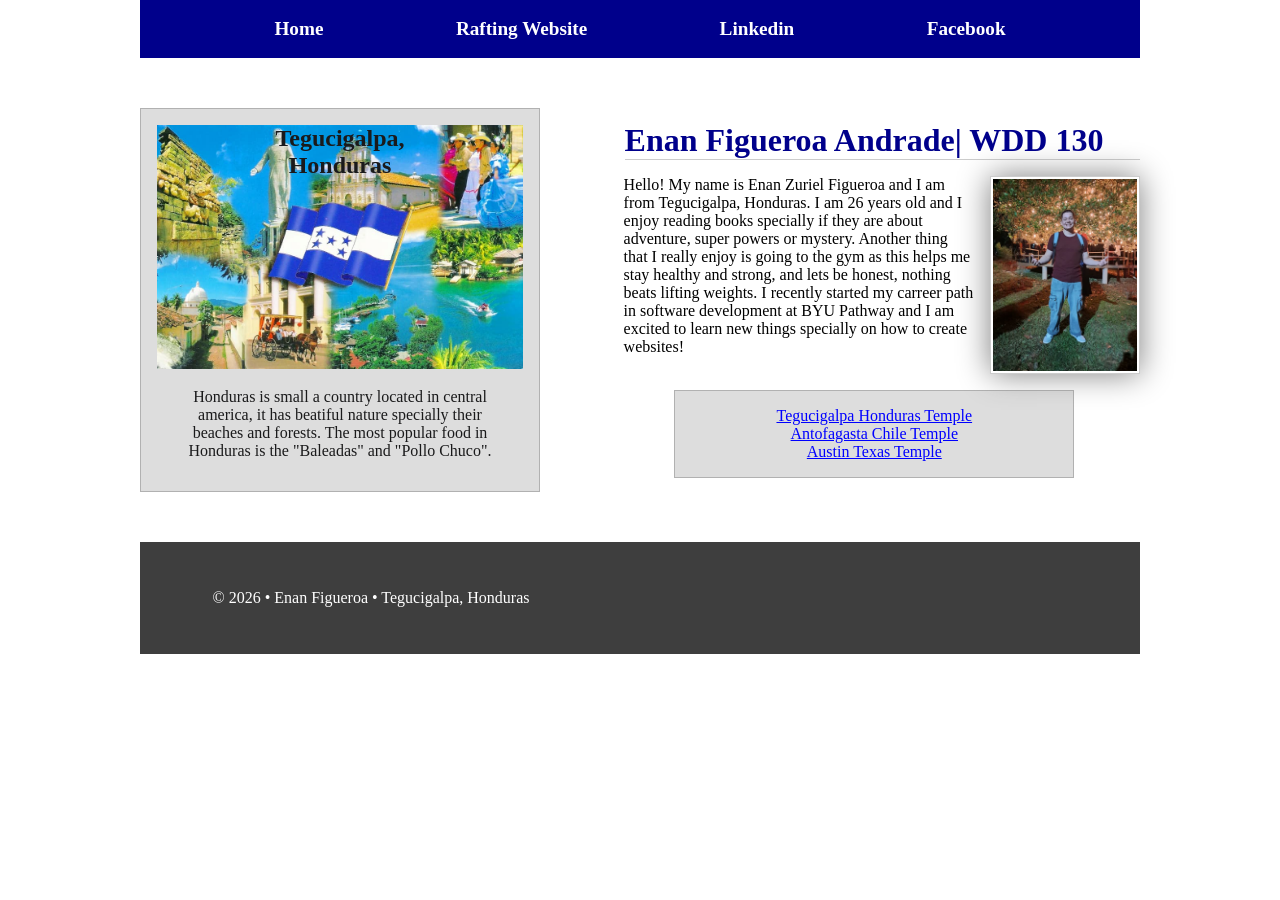
<file: index.html>
<!DOCTYPE html>
<html lang="en">

<head>
    <meta charset="UTF-8">
    <meta name="viewport" content="width=device-width, initial-scale=1.0">
    <title>Enan Figueroa Andrade| WDD 130</title>
    <meta name="description" content="Enan Figueroa Andrade BYU-Idaho for the class WDD130 Home page">
    <meta name="author" content="Enan Figueroa Andrade">
    <link rel="stylesheet" href="styles/styles.css">
</head>

<body>
    <header>
        <nav>
            <a href="#">Home</a>
            <a href="wwr/">Rafting Website</a>
            <a href="https://linkedin.com" target="_blank">Linkedin</a>
            <a href="https://facebook.com" target="_blank">Facebook</a>
        </nav>
    </header>
    <div class="grid">
        <main>
            <h1>Enan Figueroa Andrade| WDD 130</h1>
            <img src="images/profile.jpg" alt="Enan Figueroa in front of a tree with christmass lights" width="200">
            <p>Hello! My name is Enan Zuriel Figueroa and I am from Tegucigalpa, Honduras.
                I am 26 years old and I enjoy reading books specially if they are about adventure,
                super powers or mystery. Another thing that I really enjoy is going to the gym as this
                helps me stay healthy and strong, and lets be honest, nothing beats lifting weights. I recently
                started my carreer path in software development at BYU Pathway and I am excited to learn new things
                specially on how to create websites!
            </p>
            <ul class="box">
                <li><a href="https://www.churchofjesuschrist.org/temples/details/tegucigalpa-honduras-temple?lang=eng">Tegucigalpa Honduras Temple</a></li>
                <li><a href="https://www.churchofjesuschrist.org/temples/details/antofagasta-chile-temple?lang=eng">Antofagasta Chile Temple</a></li>
                <li><a href="https://www.churchofjesuschrist.org/temples/details/austin-texas-temple?lang=eng">Austin Texas Temple</a></li>
            </ul>
        </main>
        <aside class="box">
            <h2>Tegucigalpa, Honduras</h2>
            <img src="images/honduras.jpg" alt="A picture that contains Honduras flag and diverse cultural places">
            <p>Honduras is small a country located in central america, it has beatiful nature
                specially their beaches and forests. The most popular food in Honduras is the
                "Baleadas" and "Pollo Chuco".
            </p>
        </aside>
    </div>
    <footer>
        <p>©️ 2026 • Enan Figueroa • Tegucigalpa, Honduras</p>
    </footer>
</body>

</html>
</file>
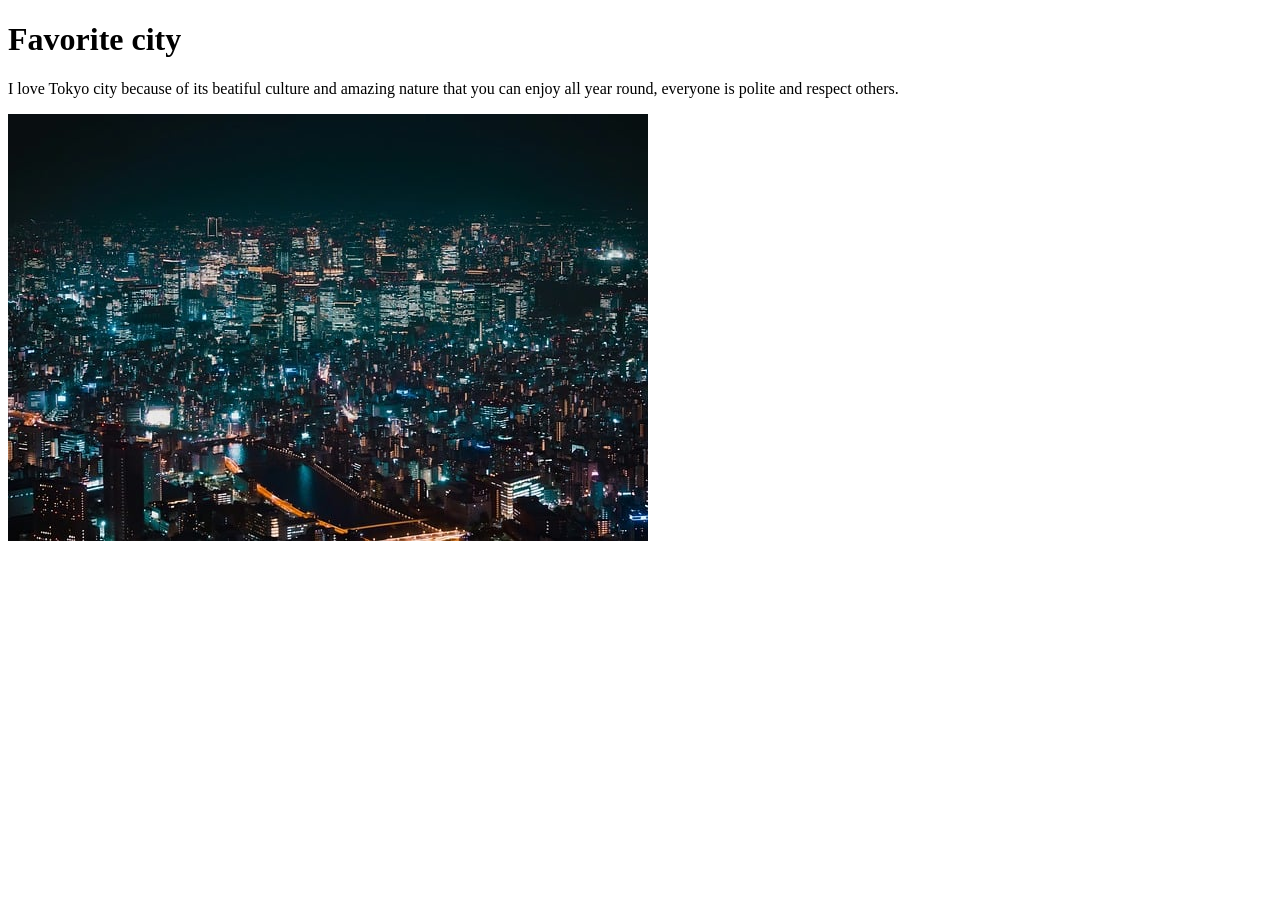
<file: week01/favorite-city.html>
<!DOCTYPE html>
<html lang="en">

<head>
    <meta charset="UTF-8">
    <meta name="viewport" content="width=device-width, initial-scale=1.0">
    <title>Document</title>
</head>

<body>
    <h1>Favorite city</h1>
    <p>I love Tokyo city because of its beatiful culture and amazing
        nature that you can enjoy all year round, everyone is polite
        and respect others.
    </p>
    <img src="images/tokyo-city.jpg" alt="tokyo city at night">

</body>

</html>
</file>
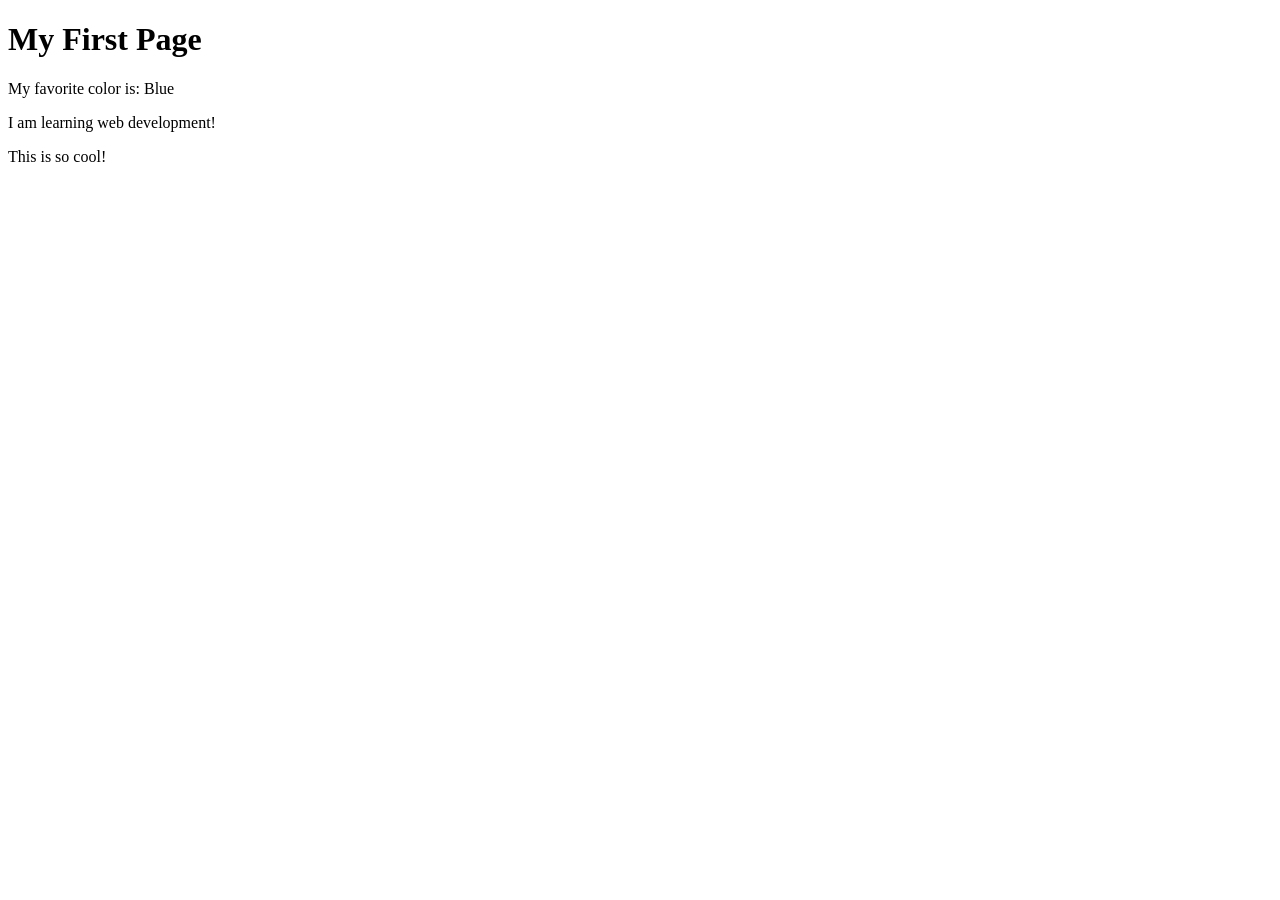
<file: week01/first-page.html>
<!DOCTYPE html>
<html lang="en">

<head>
    <meta charset="UTF-8">
    <meta name="viewport" content="width=device-width, initial-scale=1.0">
    <title>My First Page</title>
</head>

<body>
    <h1>My First Page</h1>
    <p>My favorite color is: Blue </p>
    <p>I am learning web development!</p>
    <p_>This is so cool!</p_>
</body>

</html>
</file>
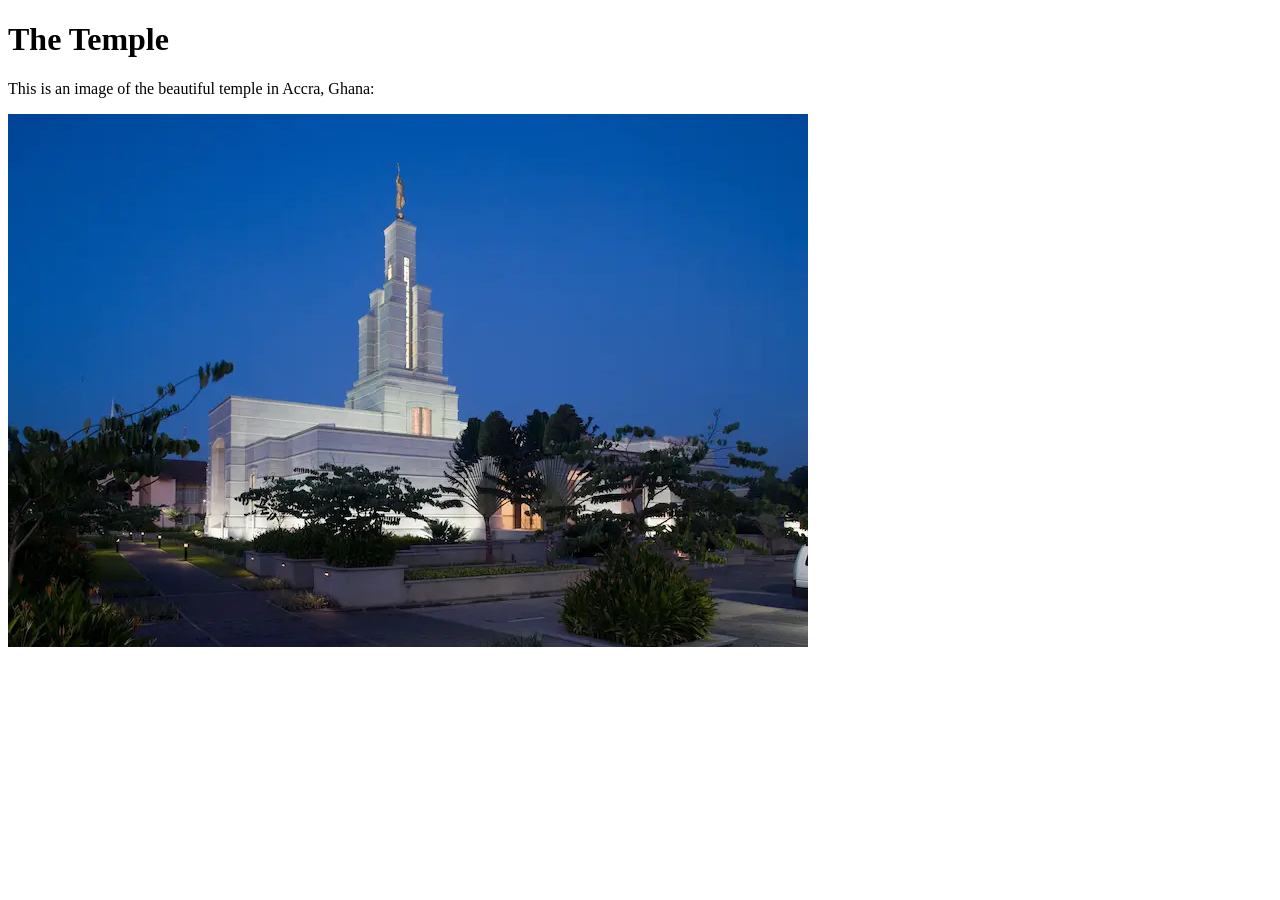
<file: week01/images.html>
<!DOCTYPE html>
<html lang="en">

<head>
    <meta charset="UTF-8">
    <meta name="viewport" content="width=device-width, initial-scale=1.0">
    <title>Temple Image</title>
</head>

<body>
    <h1>The Temple</h1>
    <p>This is an image of the beautiful temple in Accra, Ghana:</p>
    <img src="images/temple small.webp" alt="The Accra Ghana Temple">

</body>

</html>
</file>
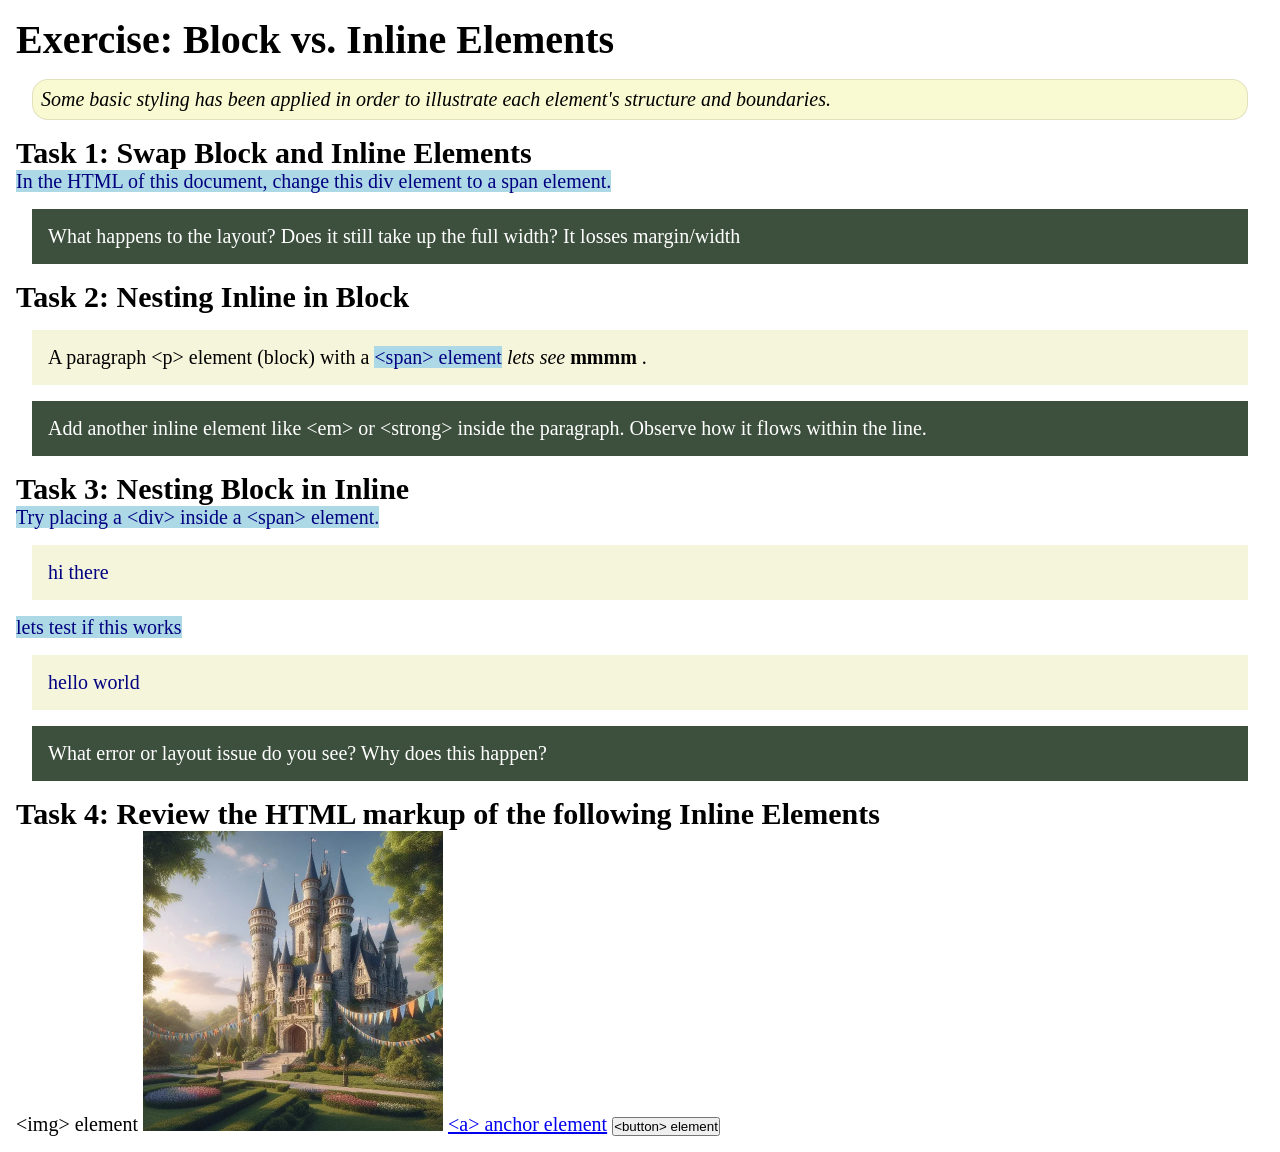
<file: week02/block-vs-inline.html>
<!DOCTYPE html>
<html lang="en">

<head>
    <meta charset="UTF-8">
    <meta name="viewport" content="width=device-width, initial-scale=1.0">
    <title>Exercise: Block vs. Inline Elements</title>
    <link rel="stylesheet" href="styles/block-vs-inline.css">
</head>

<body>
    <main>
        <h1>Exercise: Block vs. Inline Elements</h1>
        <p class="note">Some basic styling has been applied in order to illustrate each element's structure and boundaries.</p>

        <h2>Task 1: Swap Block and Inline Elements</h2>
        <span>In the HTML of this document, change this div element to a span element.</span>

        <p class="question">What happens to the layout? Does it still take up the full width? It losses margin/width</p>

        <h2>Task 2: Nesting Inline in Block</h2>
        <p>A paragraph &lt;p&gt; element (block) with a <span>&lt;span&gt; element</span> <em> lets see </em> <strong> mmmm </strong>.</p>
        <p class="question">Add another inline element like &lt;em&gt; or &lt;strong&gt; inside the paragraph. Observe how it flows within the line.</p>

        <h2>Task 3: Nesting Block in Inline</h2>
        <span>Try placing a &lt;div&gt; inside a &lt;span&gt; element. <div> hi there </div></span>
        <span> lets test if this works <div> hello world </div></span>
        <p class="question">What error or layout issue do you see? Why does this happen?</p>

        <h2>Task 4: Review the HTML markup of the following Inline Elements</h2>
        &lt;img&gt; element
        <img src="images/castle.webp" alt="placeholder image (images are inline)" width="300" height="300">
        <a href="https://churchofjesuschrist.org">&lt;a&gt; anchor element</a>
        <button type="button">&lt;button&gt; element</button>
    </main>
</body>

</html>
</file>
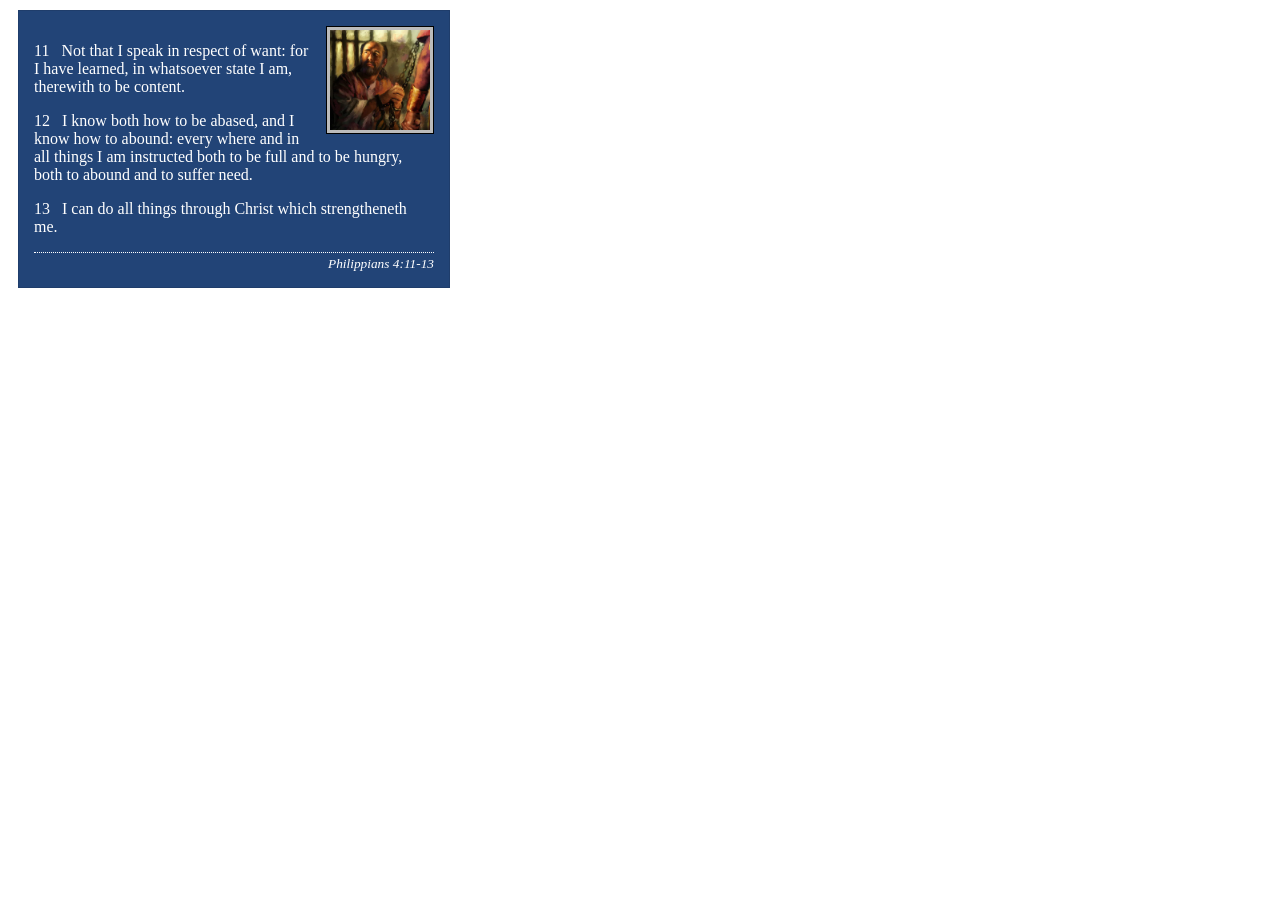
<file: week02/box-model-solution.html>
<!DOCTYPE html>
<html lang="en">

<head>
    <meta charset="UTF-8">
    <meta name="viewport" content="width=device-width, initial-scale=1.0">
    <title>Box Model Activity</title>
    <link rel="stylesheet" href="styles/box-model-solution.css">
</head>

<body>
    <main>
        <div class="callout">
            <img src="images/apostle-paul-imprisoned.webp" alt="Paul the Apostle - Imprisoned in Rome" width="200" height="200">
            <blockquote>
                <p>11 &nbsp; Not that I speak in respect of want: for I have learned, in whatsoever state I am, therewith to be content.</p>
                <p>12 &nbsp; I know both how to be abased, and I know how to abound: every where and in all things I am instructed both to be full and to be hungry, both to abound and to suffer need.</p>
                <p>13 &nbsp; I can do all things through Christ which strengtheneth me.</p>
            </blockquote>
            <cite>Philippians 4:11-13</cite>
        </div>
    </main>
</body>

</html>
</file>
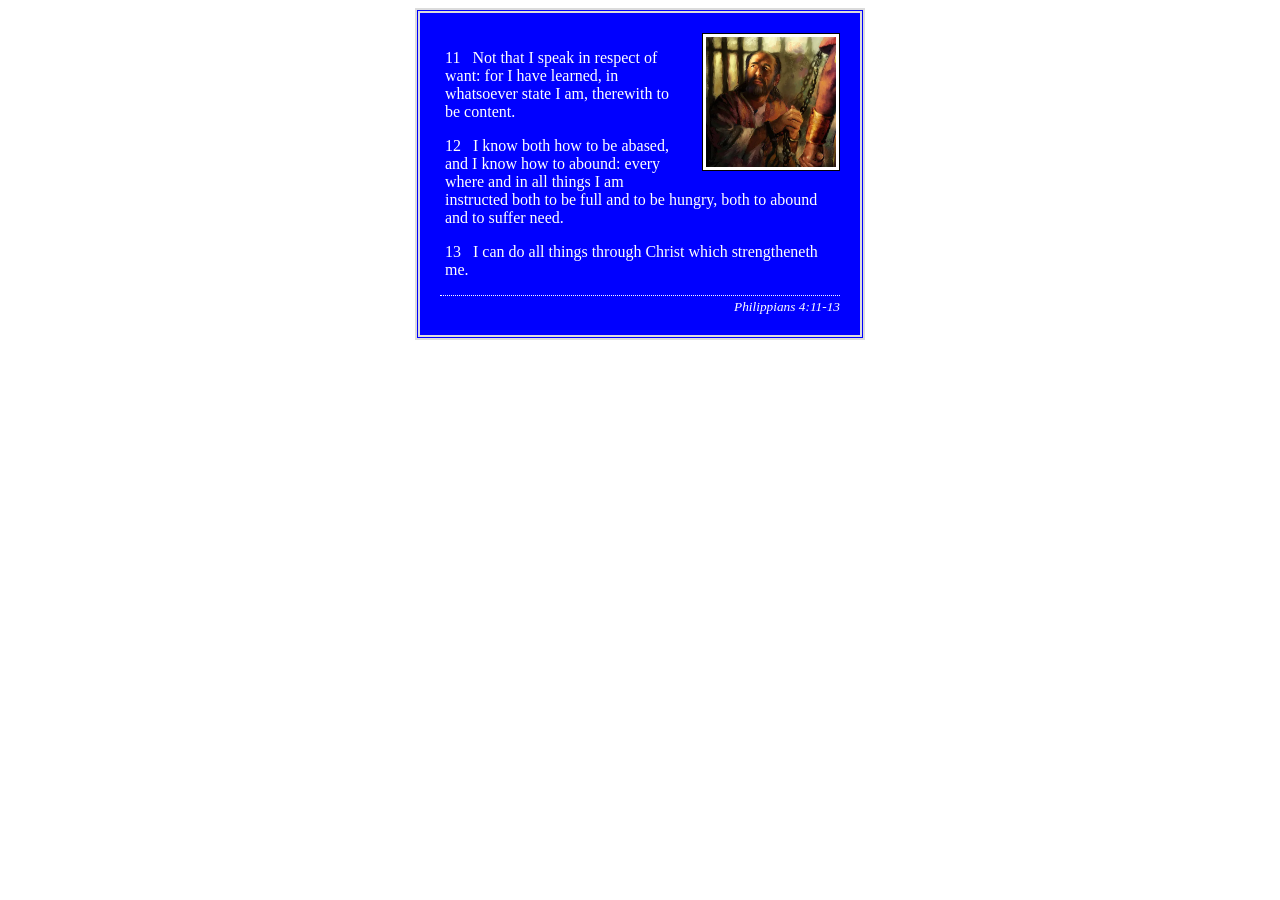
<file: week02/box-model.html>
<!DOCTYPE html>
<html lang="en">

<head>
    <meta charset="UTF-8">
    <meta name="viewport" content="width=device-width, initial-scale=1.0">
    <title>Box Model Activity</title>
    <link rel="stylesheet" href="styles/box-model.css">
</head>

<body>
    <main>
        <div class="callout">
            <img src="images/apostle-paul-imprisoned.webp" alt="Paul the Apostle - Imprisoned in Rome" width="200" height="200">
            <blockquote>
                <p>11 &nbsp; Not that I speak in respect of want: for I have learned, in whatsoever state I am, therewith to be content.</p>
                <p>12 &nbsp; I know both how to be abased, and I know how to abound: every where and in all things I am instructed both to be full and to be hungry, both to abound and to suffer need.</p>
                <p>13 &nbsp; I can do all things through Christ which strengtheneth me.</p>
            </blockquote>
            <cite>Philippians 4:11-13</cite>
        </div>
    </main>
</body>

</html>
</file>
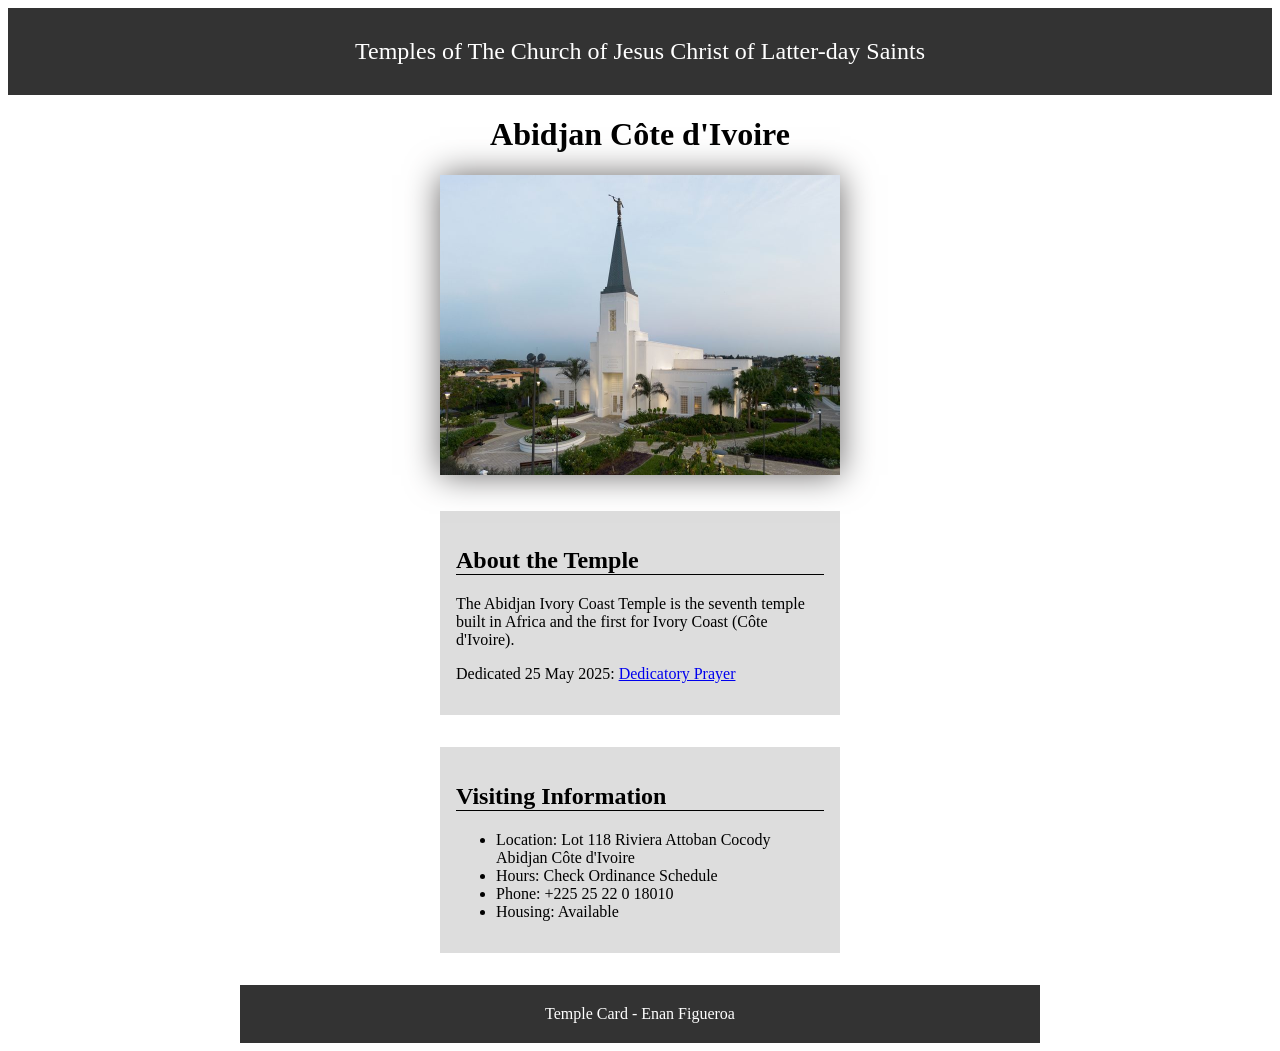
<file: week02/temple.html>
<!DOCTYPE html>
<html lang="en">

<head>
    <meta charset="UTF-8">
    <meta name="viewport" content="width=device-width, initial-scale=1.0">
    <title>Temple Card - Abidjan Côte d'Ivoire</title>
    <link rel="stylesheet" href="styles/temple.css">
</head>

<body>
    <header>
        <p>Temples of The Church of Jesus Christ of Latter-day Saints</p>
    </header>
    <main>
        <h1>Abidjan Côte d'Ivoire</h1>
        <picture>
            <img src="images/abidjan-ivory-coast.jpeg" alt="Abidjan Côte d'Ivoire Temple">
        </picture>
        <section>
            <h2>About the Temple</h2>
            <p>The Abidjan Ivory Coast Temple is the seventh temple built in Africa and the first for Ivory Coast (Côte d'Ivoire).</p>
            <p>Dedicated 25 May 2025: <a href="https://www.churchofjesuschrist.org/temples/dedicatory-prayer/abidjan-ivory-coast-temple/2025-05-25?lang=eng" target="_blank" rel="noopener noreferrer">Dedicatory Prayer</a></p>
        </section>
        <section>
            <h2>Visiting Information</h2>
            <ul>
                <li>Location: Lot 118 Riviera Attoban Cocody Abidjan Côte d'Ivoire</li>
                <li>Hours: Check Ordinance Schedule</li>
                <li>Phone: +225 25 22 0 18010</li>
                <li>Housing: Available</li>
            </ul>
        </section>
    </main>
    <footer>
        <p>Temple Card - Enan Figueroa</p>
    </footer>
</body>

</html>
</file>
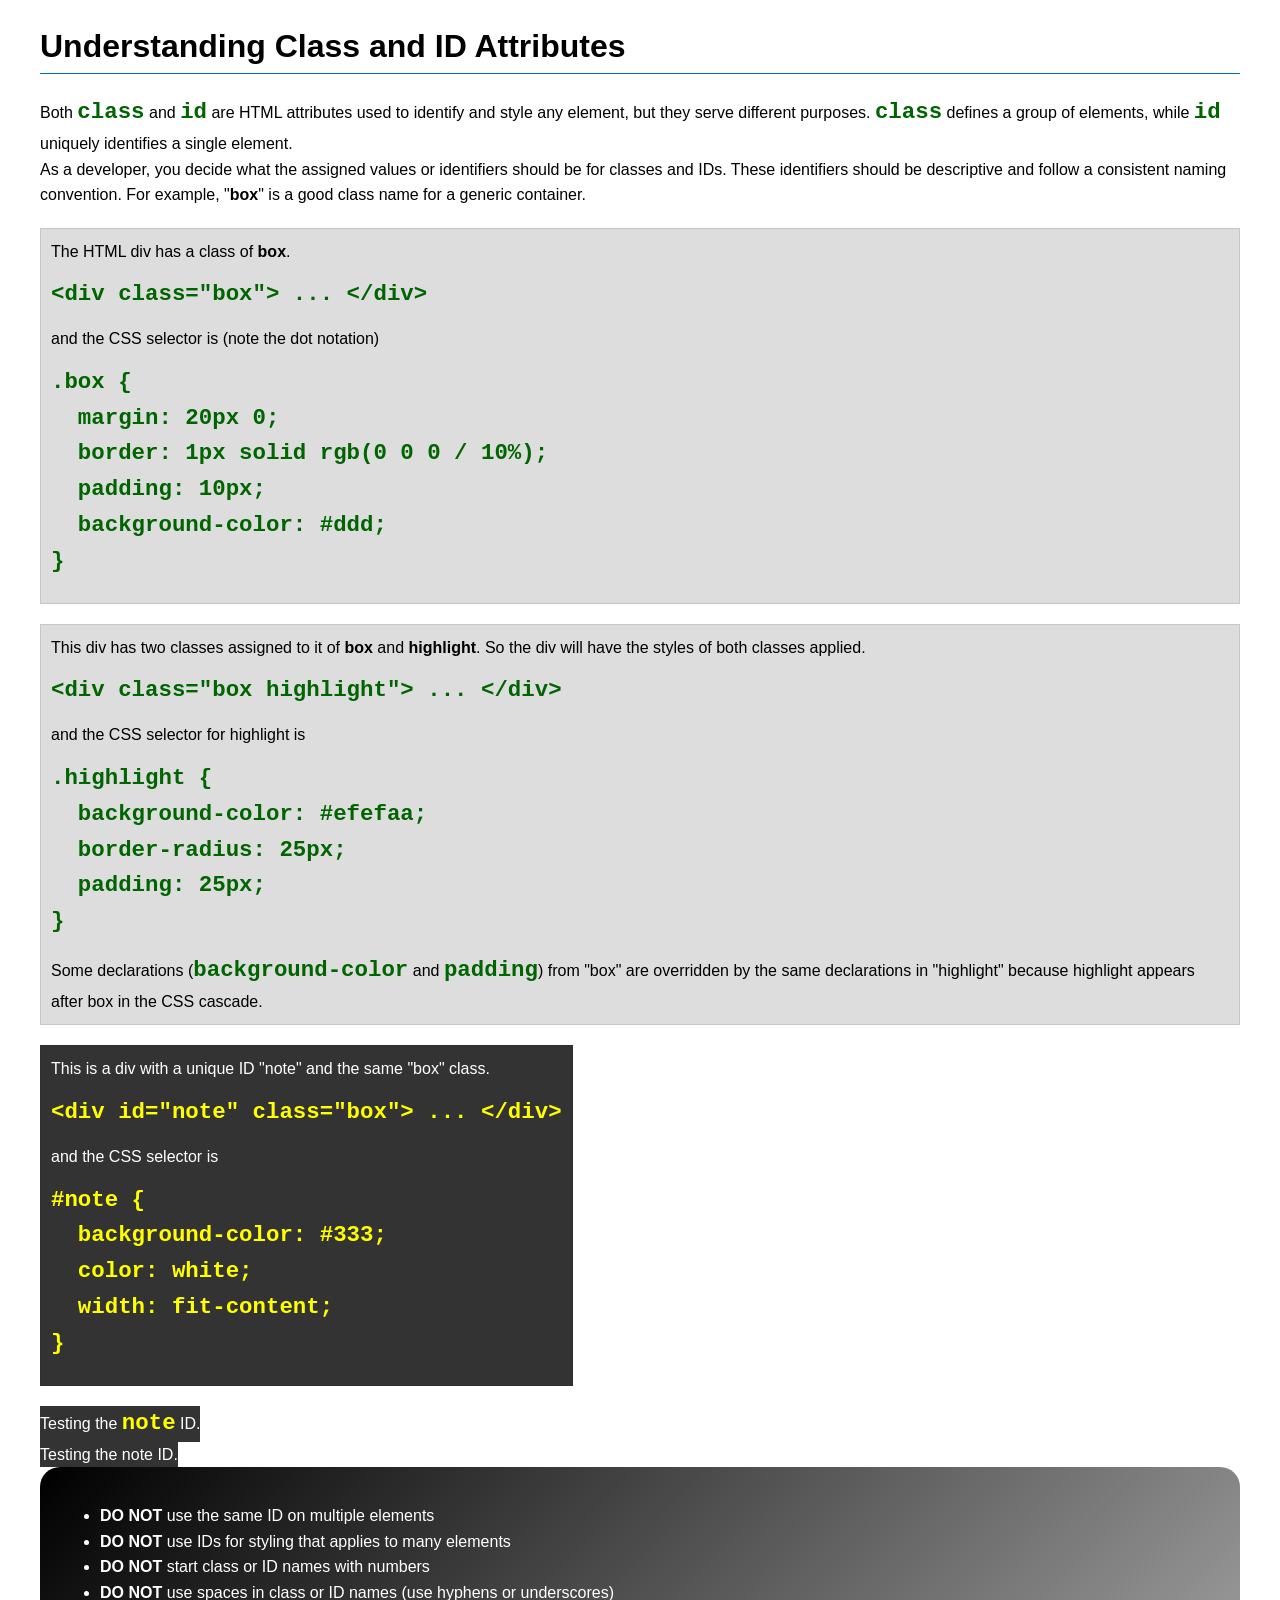
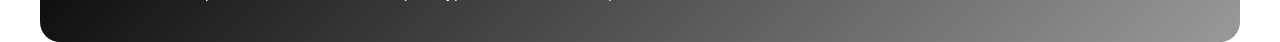
<file: week03/class-and-id.html>
<!DOCTYPE html>
<html lang="en">

<head>
    <meta charset="UTF-8">
    <meta name="viewport" content="width=device-width, initial-scale=1.0">
    <title>Class vs ID Attributes</title>
    <link rel="stylesheet" href="styles/class-and-id.css">
</head>

<body>
    <h1>Understanding Class and ID Attributes</h1>
    <p>Both <code>class</code> and <code>id</code> are HTML attributes used to identify and style any element, but they serve different purposes. <code>class</code> defines a group of elements, while <code>id</code> uniquely identifies a single element.</p>
    <p>As a developer, you decide what the assigned values or identifiers should be for classes and IDs. These identifiers should be descriptive and follow a consistent naming convention. For example, "<strong>box</strong>" is a good class name for a generic container.</p>
    <div class="box">
        <p>The HTML div has a class of <strong>box</strong>.</p>
        <pre><code class="html">&lt;div class="box"&gt; ... &lt;/div&gt;</code></pre>
        and the CSS selector is (note the dot notation)
        <pre><code class="css">.box {
  margin: 20px 0;
  border: 1px solid rgb(0 0 0 / 10%);
  padding: 10px;
  background-color: #ddd; 
}</code></pre>
    </div>

    <div class="box">
        <p>This div has two classes assigned to it of <strong>box</strong> and <strong>highlight</strong>. So the div will have the styles of both classes applied.</p>
        <pre><code class="html">&lt;div class="box highlight"&gt; ... &lt;/div&gt;</code></pre>
        and the CSS selector for highlight is
        <pre><code class="css">.highlight {
  background-color: #efefaa;
  border-radius: 25px;
  padding: 25px;
}</code></pre>
        <p>Some declarations (<code>background-color</code> and <code>padding</code>) from "box" are overridden by the same declarations in "highlight" because highlight appears after box in the CSS cascade.</p>
    </div>

    <div id="note" class="box">
        <p>This is a div with a unique ID "note" and the same "box" class.</p>
        <pre><code class="html">&lt;div id="note" class="box"&gt; ... &lt;/div&gt;</code></pre>
        and the CSS selector is
        <pre><code class="css">#note {
  background-color: #333;
  color: white;
  width: fit-content;
}</code></pre>
    </div>

    <div id="note">
        <p>Testing the <code>note</code> ID.</p>
    </div>

    <div id="note">
        <p>Testing the note ID.</p>
    </div>

    <section id="best-practice">
        <ul>
            <li><strong>DO NOT</strong> use the same ID on multiple elements</li>
            <li><strong>DO NOT</strong> use IDs for styling that applies to many elements</li>
            <li><strong>DO NOT</strong> start class or ID names with numbers</li>
            <li><strong>DO NOT</strong> use spaces in class or ID names (use hyphens or underscores)</li>
        </ul>
    </section>

</body>

</html>
</file>
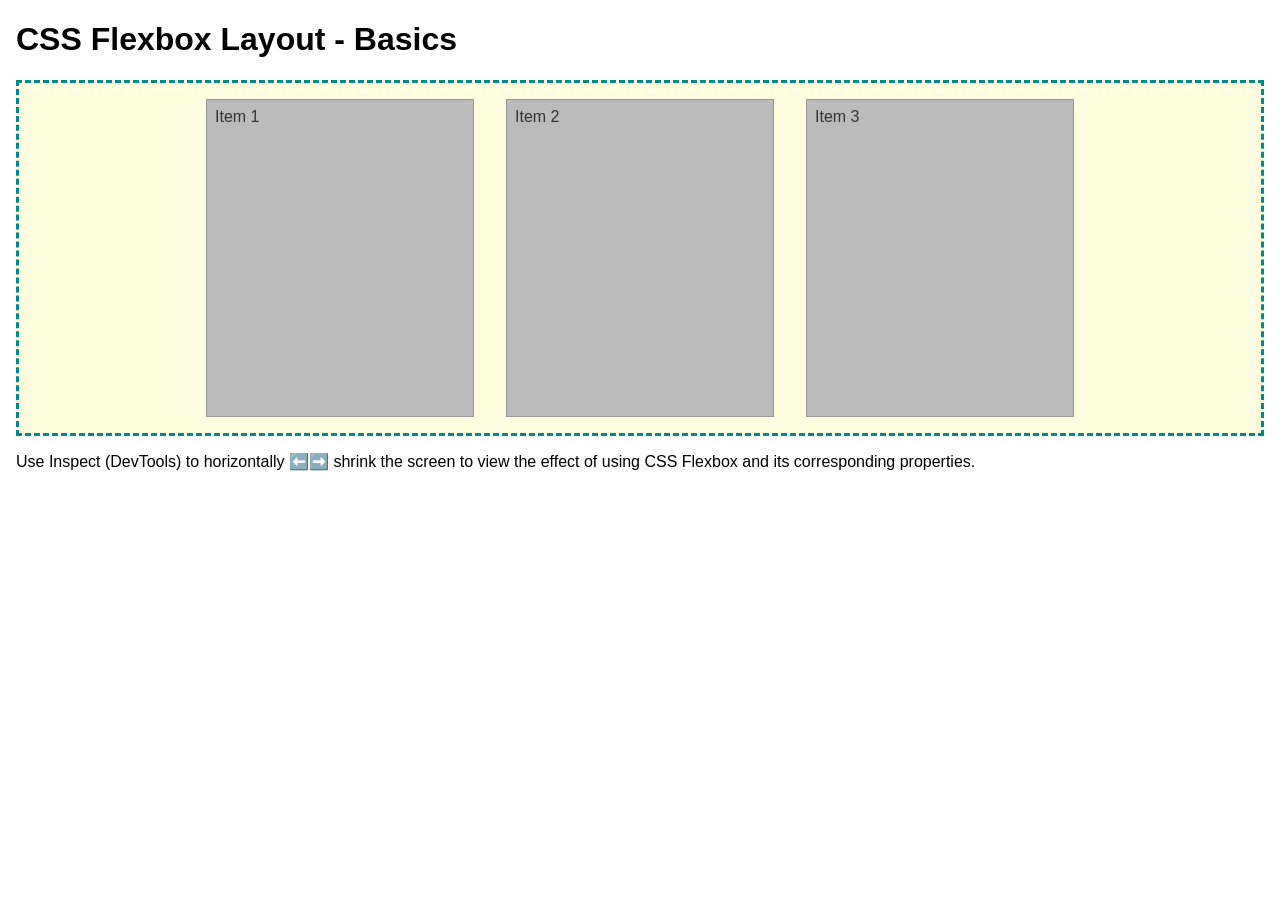
<file: week04/flexbox-layout.html>
<!DOCTYPE html>
<html lang="en">

<head>
    <meta charset="UTF-8">
    <meta name="viewport" content="width=device-width, initial-scale=1.0">
    <title>CSS Flexbox Layout - Basics</title>
    <link rel="stylesheet" href="styles/flexbox.css">
</head>

<body>
    <main>
        <h1>CSS Flexbox Layout - Basics</h1>
        <div class="flex-container">
            <div class="flex-item item1">Item 1</div>
            <div class="flex-item item2">Item 2</div>
            <div class="flex-item item3">Item 3</div>
        </div>
        <p>Use Inspect (DevTools) to horizontally ⬅️➡️ shrink the screen to view the effect of using CSS Flexbox and its corresponding properties.</p>
    </main>
</body>

</html>
</file>
<file: styles/styles.css>
:root {
    --border: 1px solid rgb(0 0 0 / 0.2);
    --main-color: darkblue;
}

* {
    margin: 0;
    padding: 0;
    box-sizing: border-box;
}

header,
.grid,
footer {
    max-width: 1000px;
    margin: 0 auto;
}

nav {
    background-color: var(--main-color);
    padding: 10px;
    display: flex;
    justify-content: space-evenly;
    align-items: center;
}

a {
    color: #00f;
}

nav a {

    display: block;
    padding: 0.5rem;
    text-decoration: none;
    font-size: 1.2rem;
    font-weight: 700;
    color: #fff;
}

main {
    grid-column: 2/3;
    margin: 1rem 0;
}

h1 {
    color: var(--main-color);
    margin: 1rem 0 1rem 1rem;
    border-bottom: var(--border);
}

main img {
    float: right;
    width: 150px;
    height: auto;
    border: var(--border);
    margin: 0 0 1rem 1rem;
    padding: 2px;
    box-shadow: 0 0 30px gray;
}

p {
    padding: 0;
    margin: 15px;
    max-width: 400px;
}

aside {
    max-width: 30rem;
    text-align: center;
    position: relative;
    grid-column: 1/2;
    grid-row: 1/2;
}

aside h2 {
    position: absolute;
    left: 50%;
    transform: translateX(-50%);
    top: 1rem;
}

aside img {
    width: 100%;
    height: auto;
}

footer {
    background-color: #3e3e3e;
    padding: 2rem 1rem;
    text-align: center;
    color: #fff;
}

ul {
    list-style: none;
    padding: 1rem;
}

ul.box {
    clear: right;
    margin: 1rem auto;
    text-align: center;
}

/* Class Selectors */
.box {
    margin: 1rem 0;
    border: var(--border);
    padding: 1rem;
    background-color: #dddddd;
    color: #1a1a1b;
    max-width: 400px;
}

.grid {
    display: grid;
    align-items: center;
    gap: 2rem;
    margin-top: 2rem;
    margin-bottom: 2rem;
}
</file>
<file: week02/styles/block-vs-inline.css>
* {
    margin: 0;
    padding: 0;
}

body {
    font-size: 20px;
    margin: 1rem;
}

p,
div {
    background-color: beige;
    margin: 1rem;
    padding: 1rem;
}

span {
    color: navy;
    background-color: lightblue;
}

code {
    margin: 0;
    padding: 0;
    color: green;
    font-size: 1.2rem;
}

.note {
    font-style: italic;
    background-color: lightgoldenrodyellow;
    border-radius: 1rem;
    border: 1px solid rgb(0 0 0 / 10%);
    margin: 1rem;
    padding: .5rem;
}

.question {
    background-color: #3d503d;
    color: #fff;
}
</file>
<file: week02/styles/box-model-solution.css>
.callout {
    max-width: 400px;
    margin: 10px;
    border: 1px solid rgb(0 0 0 / 10%);
    padding: 15px;
    background-color: #247;
    color: #fff;
}

.callout img {
    float: right;
    margin: 0 0 10px 15px;
    border: 1px solid #000;
    padding: 3px;
    background-color: #bbb;
    width: 100px;
    height: auto;
}

blockquote {
    margin: 0;
}

cite {
    display: block;
    border-top: 1px dotted #fff;
    padding-top: 3px;
    text-align: right;
    font-size: smaller;
}
</file>
<file: week02/styles/box-model.css>
.callout {
    max-width: 400px;
    margin: 0 auto;
    border: 5px double rgb(220 220 220 / 100%);
    padding: 20px;
    background-color: blue;
    color: white;
}

.callout img {
    float: right;
    margin: 0 0 10px 15px;
    border: 1px solid black;
    padding: 3px;
    background-color: white;
    width: 130px;
    height: auto;
}

blockquote {
    margin: 5px;
}

cite {
    display: block;
    border-top: 1px dotted white;
    padding-top: 3px;
    text-align: right;
    font-size: smaller;
}
</file>
<file: week02/styles/temple.css>
* {
    box-sizing: border-box;
}

img {
    width: 100%;
    height: auto;
    box-shadow: 0 0 2rem rgb(104, 102, 102)
}

main,
footer {
    max-width: 800px;
    margin: 0 auto;
}

header {
    background-color: #333;
    color: white;
    padding: .25em;
    text-align: center;
    font-size: 1.5rem;
}

main {
    width: 400px;
    margin: 0 auto;
}

h1 {
    text-align: center;
}

section {
    margin: 2em 0;
    background-color: #dddddd;
    padding: 1rem;
}

section h2 {
    text-align: left;
    border-bottom: solid #000 1px;
}

footer {
    background-color: #333;
    padding: .25em;
    text-align: center;
    color: #fff;
}
</file>
<file: week03/styles/class-and-id.css>
body {
    font-family: Arial, sans-serif;
    line-height: 1.6;
    margin: 0;
    padding: 0 40px;
}

h1 {
    border-bottom: 1px solid rgb(0 110 182);
    padding-bottom: 0;
}

p {
    margin: 0;
}

code {
    color: darkgreen;
    font-weight: 700;
    font-size: 1.4rem;
}

/* Class examples - can be reused */
.box {
    margin: 20px 0;
    border: 1px solid rgb(0 0 0 / 10%);
    padding: 10px;
    background-color: #ddd;
    /* this is shorthand for #dddddd */
}

.highlight {
    background-color: #efefaa;
    border-radius: 25px;
    padding: 25px;
}

/* ID examples - should be unique */

#note {
    background-color: #333;
    color: white;
    width: fit-content;
}

#note code {
    color: yellow;
}

#best-practice {
    background: linear-gradient(135deg, #000 0%, #999 100%);
    color: white;
    border-radius: 20px;
    padding: 20px;
}
</file>
<file: week04/styles/flexbox.css>
body {
    font-family: Helvetica, Arial, sans-serif;
    margin: 1rem;
}

.flex-container {
    border: 3px dashed darkcyan;
    background-color: lightyellow;
    display: flex;
    flex-wrap: wrap;
    flex-direction: row;
    justify-content: center;
}

.flex-item {
    width: 250px;
    margin: 1rem;
    border: 1px solid rgb(0 0 0 / 20%);
    padding: 0.5rem;
    background-color: #bbb;
    color: #333;
}

.item1 {
    min-height: 100px;
}

.item2 {
    min-height: 200px;
}

.item3 {
    min-height: 300px;
}
</file>
